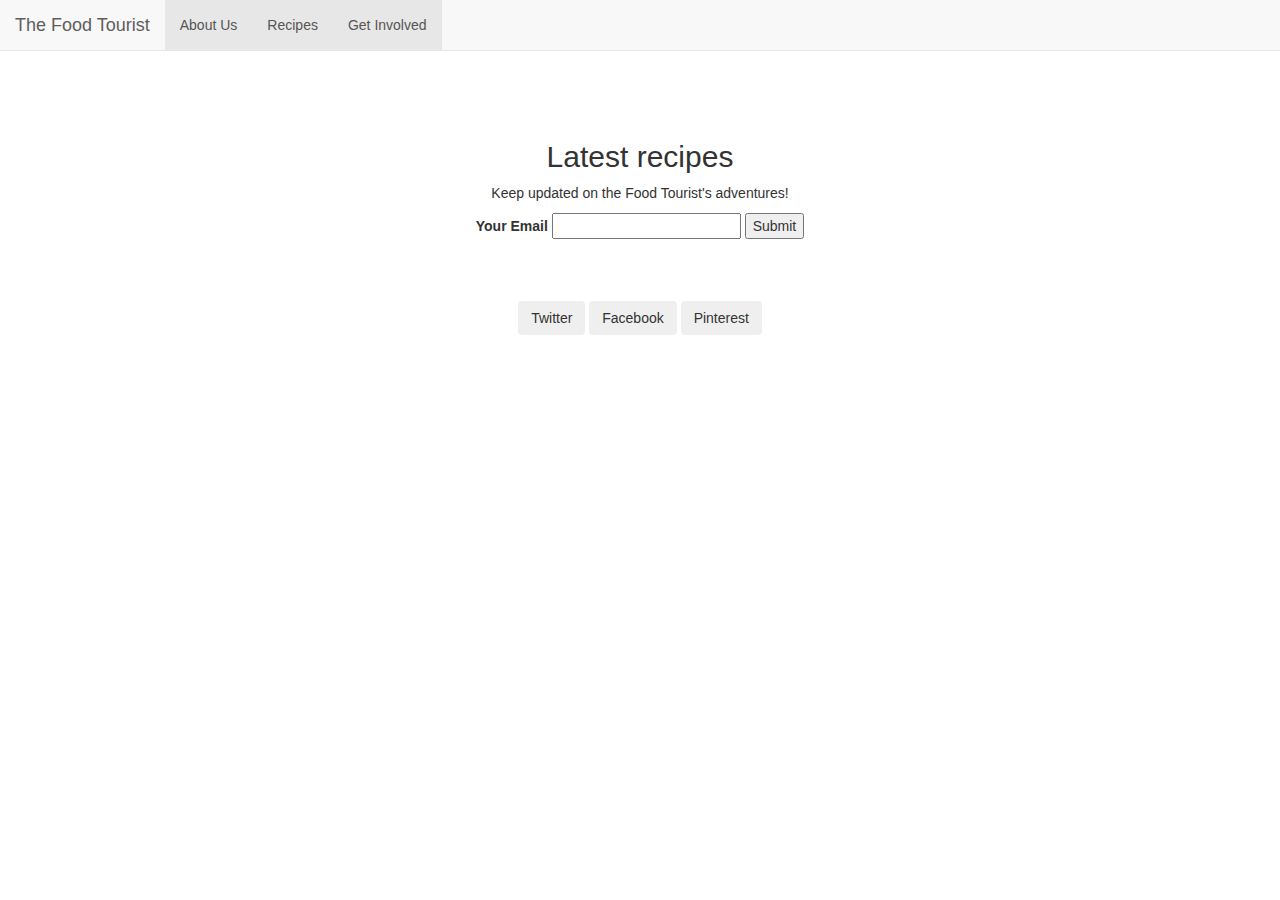
<file: get involved.html>
<!DOCTYPE html>
<html lang="en">
<head>
  <title>The Food Tourist</title>
  <link href='css/bootstrap.css' rel='stylesheet'>
  <meta name="viewport" content="width=device-width, initial-scale=1.0">
  <script src="js/jquery-3.3.1.min.js"></script>
  <script src="js/bootstrap.min.js"></script>
  <script src="https://ajax.googleapis.com/ajax/libs/jquery/1.12.4/jquery.min.js"></script>
  <!-- JS files for filtering -->
  <script src="js/tags_javascript.js"></script>
</head>

<body>
  <!-- Top Navigation -->
    <nav class="navbar navbar-default navbar-fixed-top">
          <div class="container-fluid">
            <!-- Brand and toggle get grouped for better mobile display -->
            <div class="navbar-header">
              <button type="button" class="navbar-toggle collapsed" data-toggle="collapse" data-target="#bs-example-navbar-collapse-1" aria-expanded="false">
                <span class="sr-only">Toggle navigation</span>
                <span class="icon-bar"></span>
                <span class="icon-bar"></span>
                <span class="icon-bar"></span>
              </button>
              <a class="navbar-brand" href="index.html">The Food Tourist</a>
            </div>

            <!-- Collect the nav links, forms, and other content for toggling -->
            <div class="collapse navbar-collapse" id="bs-example-navbar-collapse-1">
              <ul class="nav navbar-nav">
                   <!-- <li class="active"><a href="#">Link <span class="sr-only">(current)</span></a></li> -->
                   <li class="active"><a href="about us.html">About Us</a></li>
                   <li class="active"><a href="recipes.html">Recipes</a></li>
                   <li class="active"><a href="get involved.html">Get Involved</a></li>
              </ul>
            </div>
          </div>
    </nav>
<br>
<br>
<br>
<br>
<br>
<br>

<div class="row">
  <div id="share-recipe" class="col-sx-6 text-center">
    <h2 class="h2-color"> Latest recipes </h2>
    <p> Keep updated on the Food Tourist's adventures! </p>
<form role="form">
  <label for="email">Your Email</label>
  <input id="text-email" type="text" name="email">
  <button id="submit-button" type="button">Submit</button>
  </form>
  <div class="response"></div>
  <br>
  <br>
  </div>

  <br>

      <div id="social-buttons" class="text-center">
          <button class="btn btn-md" class="btn-twitter">Twitter</button>
          <button class="btn btn-md btn-facebook">Facebook</button>
          <button class="btn btn-md btn-pinterest">Pinterest</button>
      </div>

  <br>
</file>
